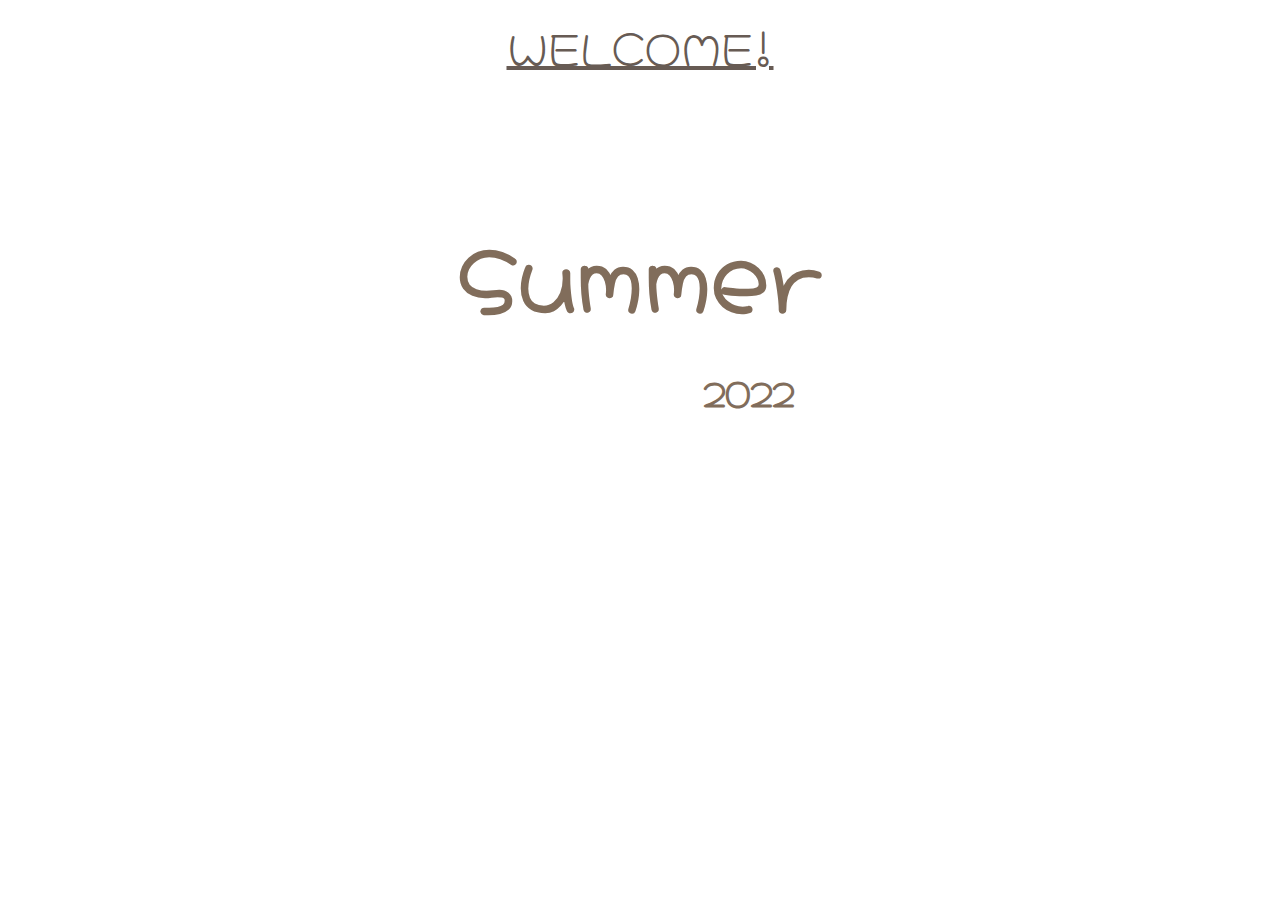
<file: index_homepage.html>
<!DOCTYPE html>
<html>

    <head>
        <title> Home Page </title>
        <link href="styles/styles_homepage.css" rel="stylesheet">
        <link  href="https://fonts.googleapis.com/css?family=Hachi+Maru+Pop" rel="stylesheet">
        <link  href="https://fonts.googleapis.com/css?family=Grechen+Fuemen" rel="stylesheet">
        <link  href="https://fonts.googleapis.com/css?family=Caveat" rel="stylesheet">
    </head>

    <body>
        <main>

            <section>
                <div class="center">
                <a href="C:\Users\stdtemp\Documents\webdevproject\webdevproject-1\index_welcome.html"> WELCOME! </a>
                </div>
                
                <h1> Summer </h1> <h2><strong>2022</strong></h2>
                <!--
                <img src="https://www.seekpng.com/png/full/3-39444_free-image-on-pixabay-clip-art-bushes.png" width="450px" height="350px">                
                <img src="https://www.seekpng.com/png/full/3-39444_free-image-on-pixabay-clip-art-bushes.png" width="450px" height="350px">
                -->
                
            </section>

        </main>
    </body>

</html>
</file>
<file: styles/styles_homepage.css>
h1{
    margin-top: 11%;
    margin-bottom: .5%;
    font-size: 500%;
    text-align: center;
    color: rgba(129,109,91,255);
    font-family: 'Hachi Maru Pop', serif;

}
h2{
    margin-top: 3%;
    margin-left: 55%;
    color:rgba(129,109,91,255);
    font-size: 200%;
    font-family: 'Hachi Maru Pop', serif;
}

.center{
    text-align: center;
    margin-top: 1.2%;
    font-size: 260%;
}

a{
    color: rgba(103,91,84,255);
    font-family: 'Hachi Maru Pop', serif;
}


body{
    background-image: url(https://i.pinimg.com/originals/25/2d/cf/252dcfd07c021dc0d0596ce4887cc2d9.jpg);
    background-size: cover;
}


/* SCSS RGB 
--parchment: rgba(242,229,215,1);
--cashmere: rgba(231,179,158,1);
--old-copper: rgba(124,83,51,1);
--tallow: rgba(166,162,138,1);
--antique-brass: rgba(198,131,97,1);
--just-right: rgba(239,215,191,1);
--gurkha: rgba(148,144,120,1);
--crocodile: rgba(121,115,91,1);
--chestnut: rgba(182,84,76,1);
--contessa: rgba(190,116,108,1);
*/
</file>
